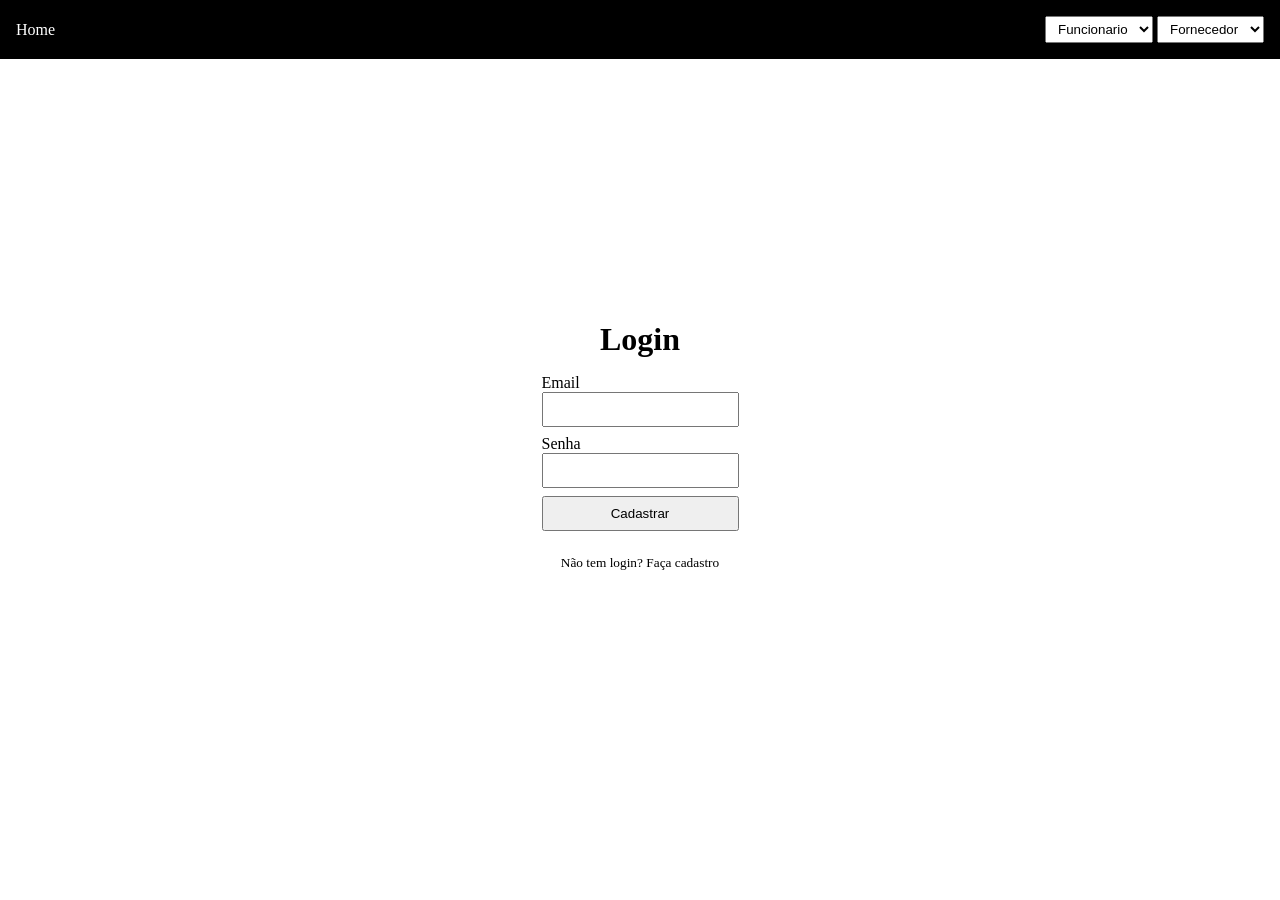
<file: frontend/index.html>
<!DOCTYPE html>
<html lang="en">
	<head>
		<meta charset="UTF-8" />
		<meta name="viewport" content="width=device-width, initial-scale=1.0" />

		<link rel="stylesheet" href="./index.css" />
		<script src="./index.js" defer></script>

		<title>Document</title>
	</head>
	<body>
		<header>
			<nav>
				<a href="./index.html">Home</a>
				<div>
					<select onchange="window.location = this.value">
						<option disabled selected>Funcionario</option>
						<option value="./html/cadastrarFuncionario.html">Cadastrar</option>
						<option value="./html/login.html">Login</option>
					</select>
					<select onchange="window.location = this.value">
						<option disabled selected>Fornecedor</option>
						<option value="./html/cadastrarFornecedor.html">Cadastrar</option>
						<option value="./html/consultarFornecedor.html">Consultar</option>
					</select>
				</div>
			</nav>
		</header>
		<main>
			<h1>Sistema de Logistica</h1>

			<div id="bemVindo">
				<h1>Bem vindo, <span id="nomeUsuario"></span></h1>
				<button id="btnLogout">Logout</button>
			</div>
		</main>
	</body>
</html>
</file>
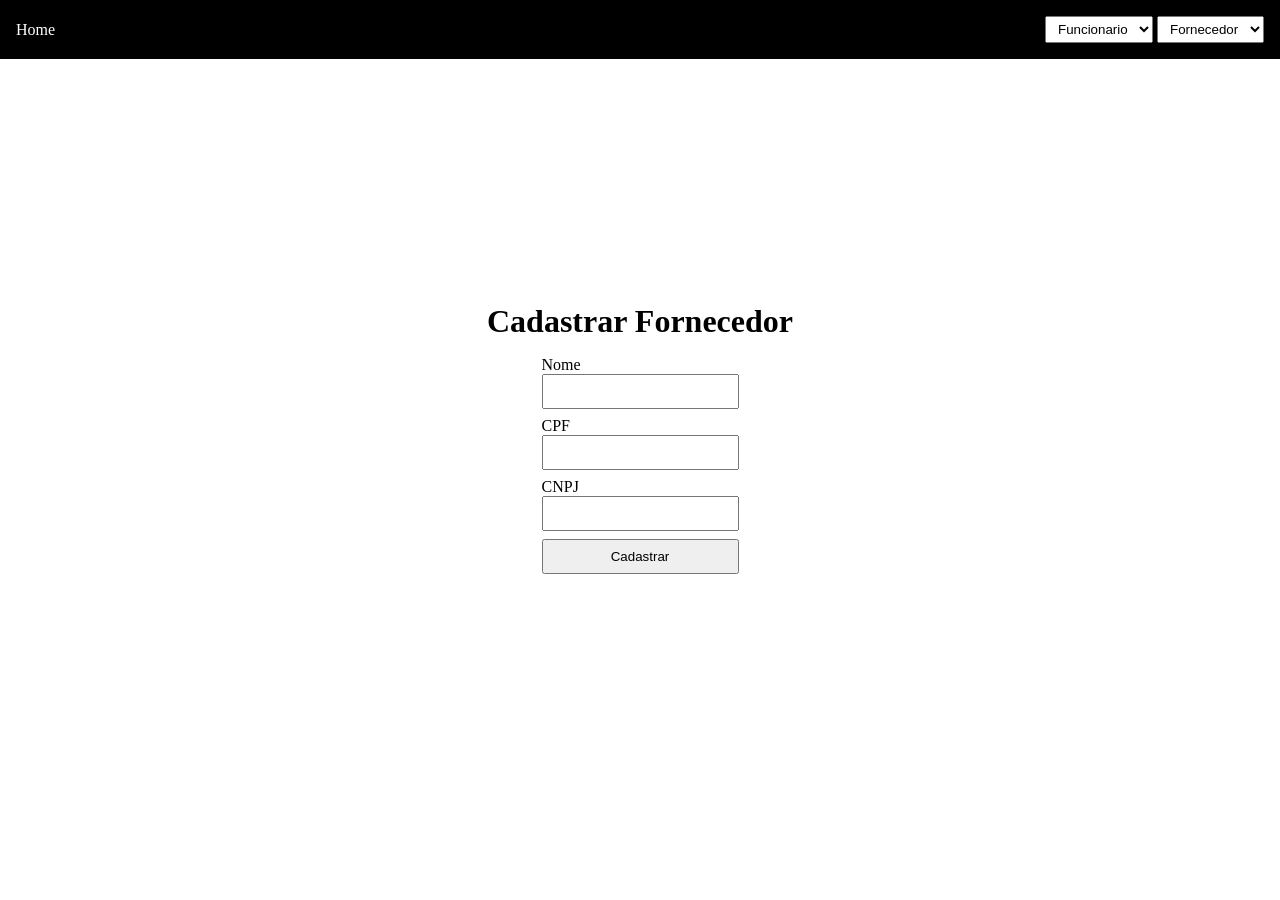
<file: frontend/html/cadastrarFornecedor.html>
<!DOCTYPE html>
<html lang="en">
	<head>
		<meta charset="UTF-8" />
		<meta name="viewport" content="width=device-width, initial-scale=1.0" />

		<link rel="stylesheet" href="../index.css" />
		<script src="../js/cadastrarFornecedor.js" defer></script>

		<title>Document</title>
	</head>
	<body>
		<header>
			<nav>
				<a href="../index.html">Home</a>
				<div>
					<select onchange="window.location = this.value">
						<option disabled selected>Funcionario</option>
						<option value="./cadastrarFuncionario.html">Cadastrar</option>
						<option value="./login.html">Login</option>
					</select>
					<select onchange="window.location = this.value">
						<option disabled selected>Fornecedor</option>
						<option value="./cadastrarFornecedor.html">Cadastrar</option>
						<option value="./consultarFornecedor.html">Consultar</option>
					</select>
				</div>
			</nav>
		</header>
		<main>
			<h1>Cadastrar Fornecedor</h1>
			<form>
				<label for="nome">Nome</label>
				<input required type="text" name="nome" id="inputNome" />
				<label for="cpf">CPF</label>
				<input type="text" name="cpf" id="inputCpf" />
				<label for="cnpj">CNPJ</label>
				<input type="text" name="cnpj" id="inputCnpj" />
				<button type="submit">Cadastrar</button>
			</form>
			<p id="res"></p>
		</main>
	</body>
</html>
</file>
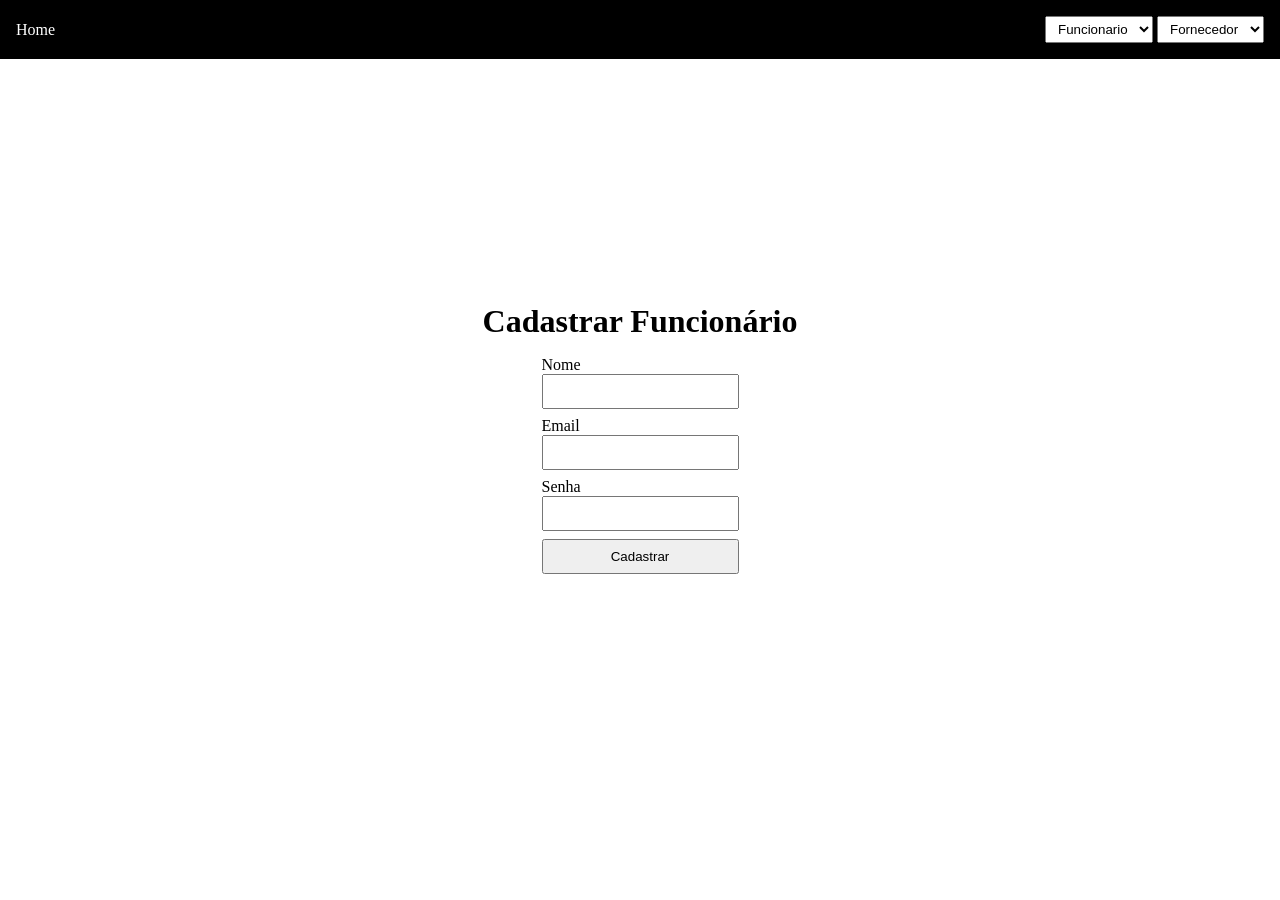
<file: frontend/html/cadastrarFuncionario.html>
<!DOCTYPE html>
<html lang="en">
	<head>
		<meta charset="UTF-8" />
		<meta name="viewport" content="width=device-width, initial-scale=1.0" />

		<link rel="stylesheet" href="../index.css" />
		<script src="../js/cadastrarFuncionario.js" defer></script>

		<title>Document</title>
	</head>
	<body>
		<header>
			<nav>
				<a href="../index.html">Home</a>
				<div>
					<select onchange="window.location = this.value">
						<option disabled selected>Funcionario</option>
						<option value="./cadastrarFuncionario.html">Cadastrar</option>
						<option value="./login.html">Login</option>
					</select>
					<select onchange="window.location = this.value">
						<option disabled selected>Fornecedor</option>
						<option value="./cadastrarFornecedor.html">Cadastrar</option>
						<option value="./consultarFornecedor.html">Consultar</option>
					</select>
				</div>
			</nav>
		</header>
		<main>
			<h1>Cadastrar Funcionário</h1>
			<form>
				<label for="nome">Nome</label>
				<input required type="text" name="nome" id="inputNome" />
				<label for="email">Email</label>
				<input required type="text" name="email" id="inputEmail" />
				<label for="senha">Senha</label>
				<input required type="text" name="senha" id="inputSenha" />
				<button type="submit">Cadastrar</button>
			</form>
			<p id="res"></p>
		</main>
	</body>
</html>
</file>
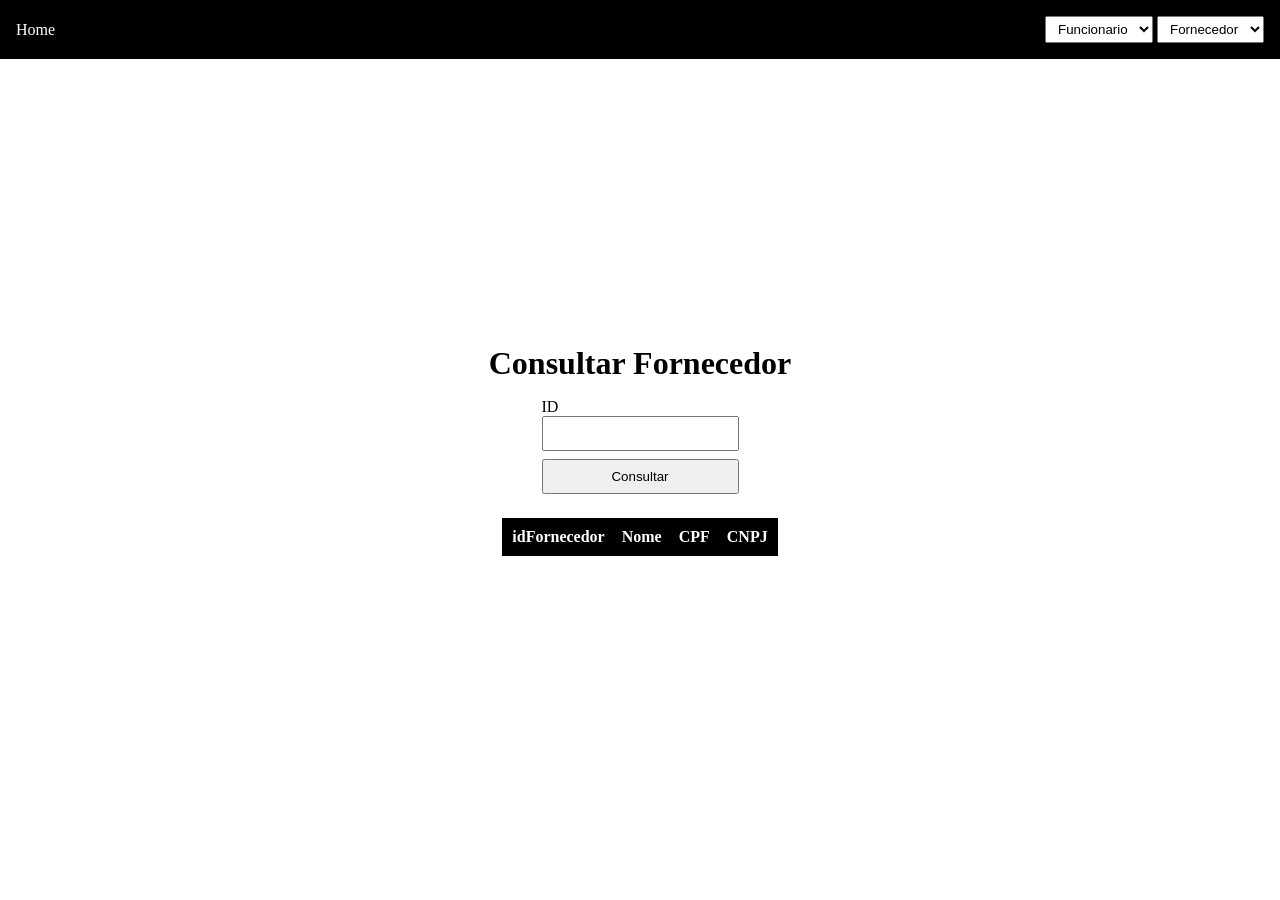
<file: frontend/html/consultarFornecedor.html>
<!DOCTYPE html>
<html lang="en">
	<head>
		<meta charset="UTF-8" />
		<meta name="viewport" content="width=device-width, initial-scale=1.0" />

		<link rel="stylesheet" href="../index.css" />
		<script src="../js/consultarFornecedor.js" defer></script>

		<title>Document</title>
	</head>
	<body>
		<header>
			<nav>
				<a href="../index.html">Home</a>
				<div>
					<select onchange="window.location = this.value">
						<option disabled selected>Funcionario</option>
						<option value="./cadastrarFuncionario.html">Cadastrar</option>
						<option value="./login.html">Login</option>
					</select>
					<select onchange="window.location = this.value">
						<option disabled selected>Fornecedor</option>
						<option value="./cadastrarFornecedor.html">Cadastrar</option>
						<option value="./consultarFornecedor.html">Consultar</option>
					</select>
				</div>
			</nav>
		</header>
		<main>
			<h1>Consultar Fornecedor</h1>
			<form>
				<label for="id">ID</label>
				<input required type="text" name="id" id="inputId" />
				<button type="submit">Consultar</button>
			</form>
			<table>
				<thead>
					<th>idFornecedor</th>
					<th>Nome</th>
					<th>CPF</th>
					<th>CNPJ</th>
				</thead>
				<tbody id="resTable"></tbody>
			</table>
			<p id="res"></p>
		</main>
	</body>
</html>
</file>
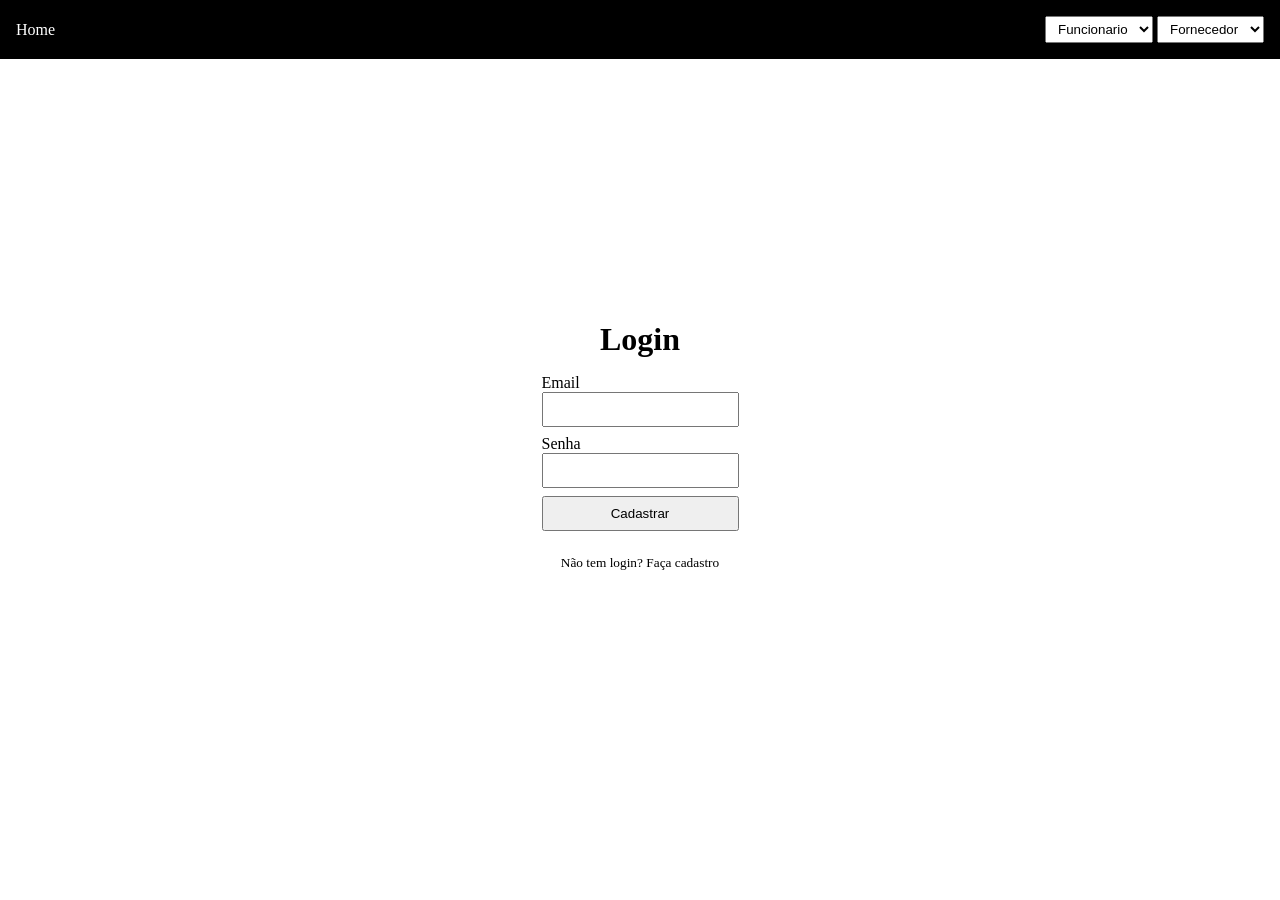
<file: frontend/html/login.html>
<!DOCTYPE html>
<html lang="en">
	<head>
		<meta charset="UTF-8" />
		<meta name="viewport" content="width=device-width, initial-scale=1.0" />

		<link rel="stylesheet" href="../index.css" />
		<script src="../js/login.js" defer></script>

		<title>Document</title>
	</head>
	<body>
		<header>
			<nav>
				<a href="../index.html">Home</a>
				<div>
					<select onchange="window.location = this.value">
						<option disabled selected>Funcionario</option>
						<option value="./cadastrarFuncionario.html">Cadastrar</option>
						<option value="./login.html">Login</option>
					</select>
					<select onchange="window.location = this.value">
						<option disabled selected>Fornecedor</option>
						<option value="./cadastrarFornecedor.html">Cadastrar</option>
						<option value="./consultarFornecedor.html">Consultar</option>
					</select>
				</div>
			</nav>
		</header>
		<main>
			<h1>Login</h1>
			<form>
				<label for="email">Email</label>
				<input required type="text" name="email" id="inputEmail" />
				<label for="senha">Senha</label>
				<input required type="text" name="senha" id="inputSenha" />
				<button type="submit">Cadastrar</button>
			</form>
			<small>Não tem login? <a href="./cadastrarFuncionario.html">Faça cadastro</a></small>
			<p id="res"></p>
		</main>
	</body>
</html>
</file>
<file: frontend/index.css>
* {
	padding: 0;
	margin: 0;
	box-sizing: border-box;
}

header {
	position: absolute;
	padding: 1rem;
	width: 100%;
	background-color: black;
	color: white;
}

header nav {
	display: flex;
	align-items: center;
	justify-content: space-between;
}

main {
	display: flex;
	flex-direction: column;
	justify-content: center;
	align-items: center;
	height: 100dvh;
}

form {
	display: flex;
	flex-direction: column;
	padding: 1rem;
}

input,
button {
	margin-bottom: 0.5rem;
	padding: 0.5rem 0.75rem;
}

select {
	padding: 0.25rem 0.5rem;
}

small {
	margin-bottom: 0.5rem;
}

#bemVindo {
	h1 {
		margin-top: 1rem;
		margin-bottom: 0.25rem;
		opacity: 70%;
	}
	text-align: center;
}

a {
	color: inherit;
	text-decoration: none;
}

table {
	border: 2px solid black;
	border-collapse: collapse;
	text-align: center;
}

thead {
	background-color: black;
	color: white;
}

th,
td {
	padding: 0.5rem;
	border: 1px solid black;
}
</file>
